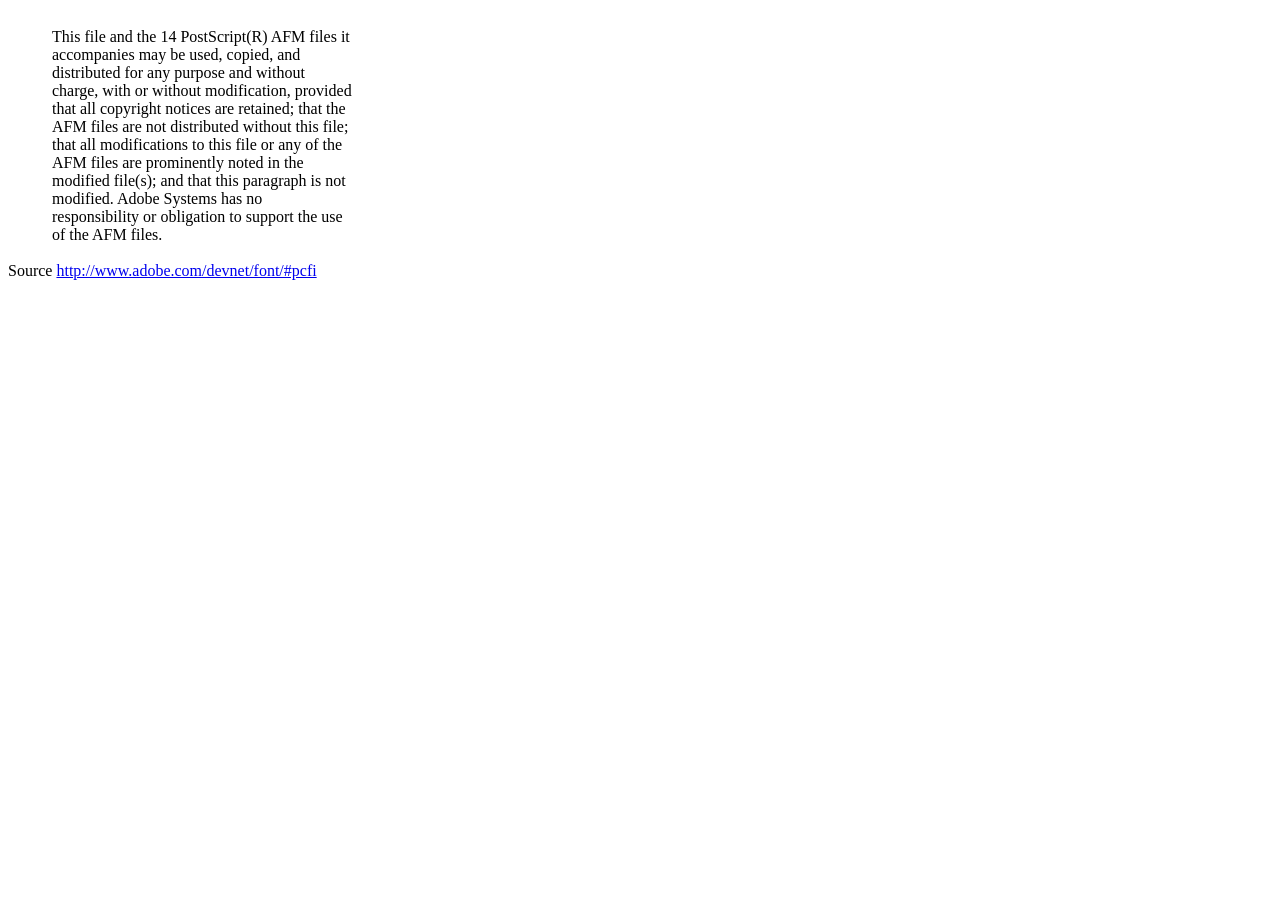
<file: pdf/dompdf/dompdf/lib/fonts/mustRead.html>
<html>
	<head>
		<meta http-equiv="content-type" content="text/html;charset=iso-8859-1">
		<meta name="generator" content="Adobe GoLive 4">
		<title>Core 14 AFM Files - ReadMe</title>
	</head>
	<body bgcolor="white">
		<font color="white">or</font>
		<table border="0" cellpadding="0" cellspacing="2">
			<tr>
				<td width="40"></td>
				<td width="300">This file and the 14 PostScript(R) AFM files it accompanies may be used, copied, and distributed for any purpose and without charge, with or without modification, provided that all copyright notices are retained; that the AFM files are not distributed without this file; that all modifications to this file or any of the AFM files are prominently noted in the modified file(s); and that this paragraph is not modified. Adobe Systems has no responsibility or obligation to support the use of the AFM files. <font color="white">Col</font></td>
			</tr>
		</table>
		<p>Source <a href="http://www.adobe.com/devnet/font/#pcfi">http://www.adobe.com/devnet/font/#pcfi</a></p>
</body>
</html>
</file>
